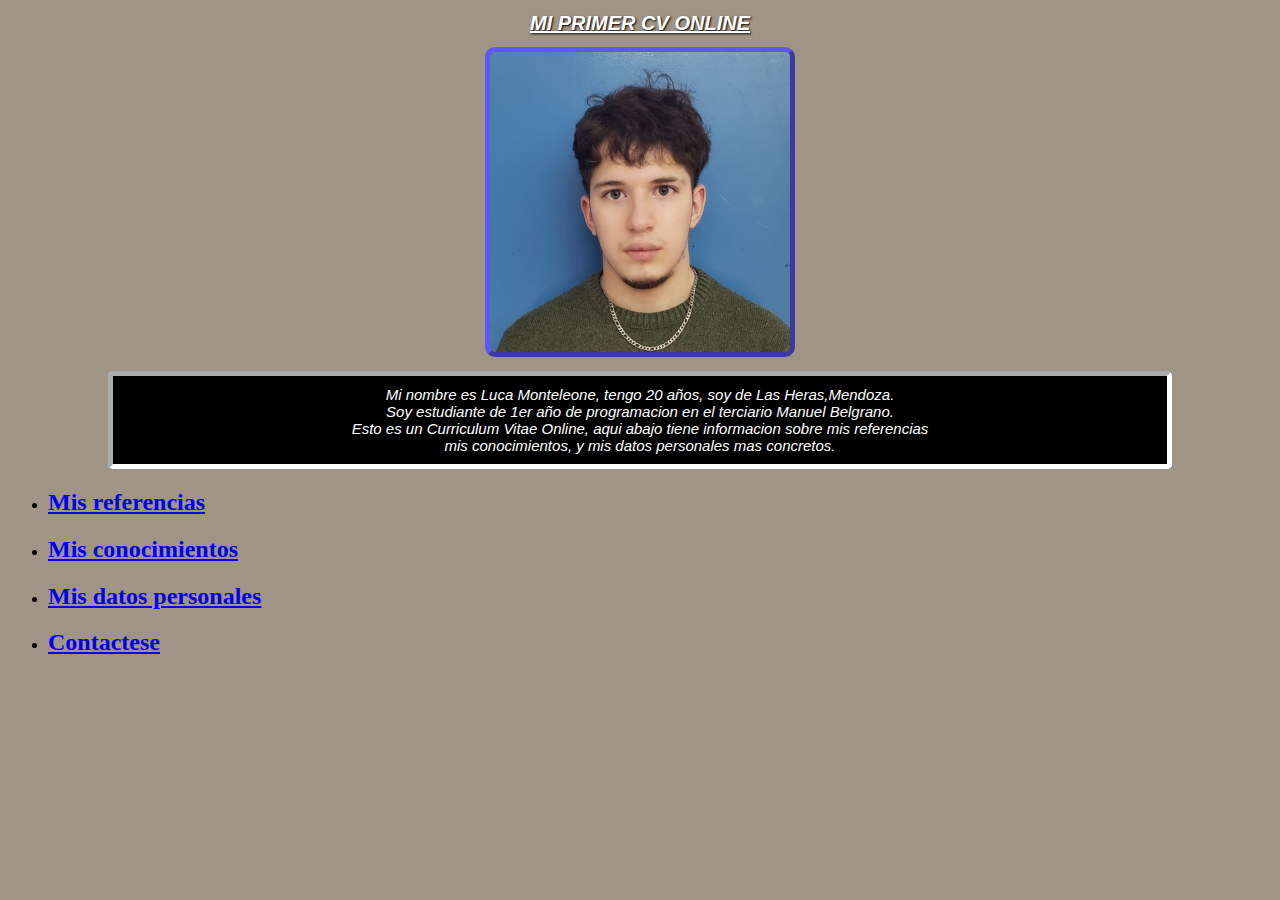
<file: index.html>
<!DOCTYPE html>
<html>
    <head>
        <title>Mi Curriculum Vitae</title>
        <link rel="icon" href="img/cv.ico">
        <meta charset="utf-8">
        <link rel="stylesheet" type="text/css" href="estilo.css">
    </head>

    <body> 
        
      <header class="form">
          <center><h1 class="form__h1"><u>MI PRIMER CV ONLINE</u></h1></center>
          <center><img class="form__img" src="img/FotoCarnet.jpg" width="300px" title="Luca Monteleone"></center>
          <p class="form__p">
              Mi nombre es Luca Monteleone, tengo 20 años, soy de Las Heras,Mendoza. <br>
              Soy estudiante de 1er año de programacion en el terciario Manuel Belgrano. <br>
              Esto es un Curriculum Vitae Online, aqui abajo tiene informacion sobre mis referencias <br>
              mis conocimientos, y mis datos personales mas concretos.
          </p>
      </header>

      <nav>
        <ul>
            <li><h2><a href="referencias.html">Mis referencias</a></h2></li>
            <li><h2><a href="conocimientos.html">Mis conocimientos</a></h2></li>
            <li><h2><a href="datospersonales.html">Mis datos personales</a></h2></li>
            <li><h2><a href="contacto.html">Contactese</a></h2></li>
        </ul>
      </nav>

    </body>
</html>
</file>
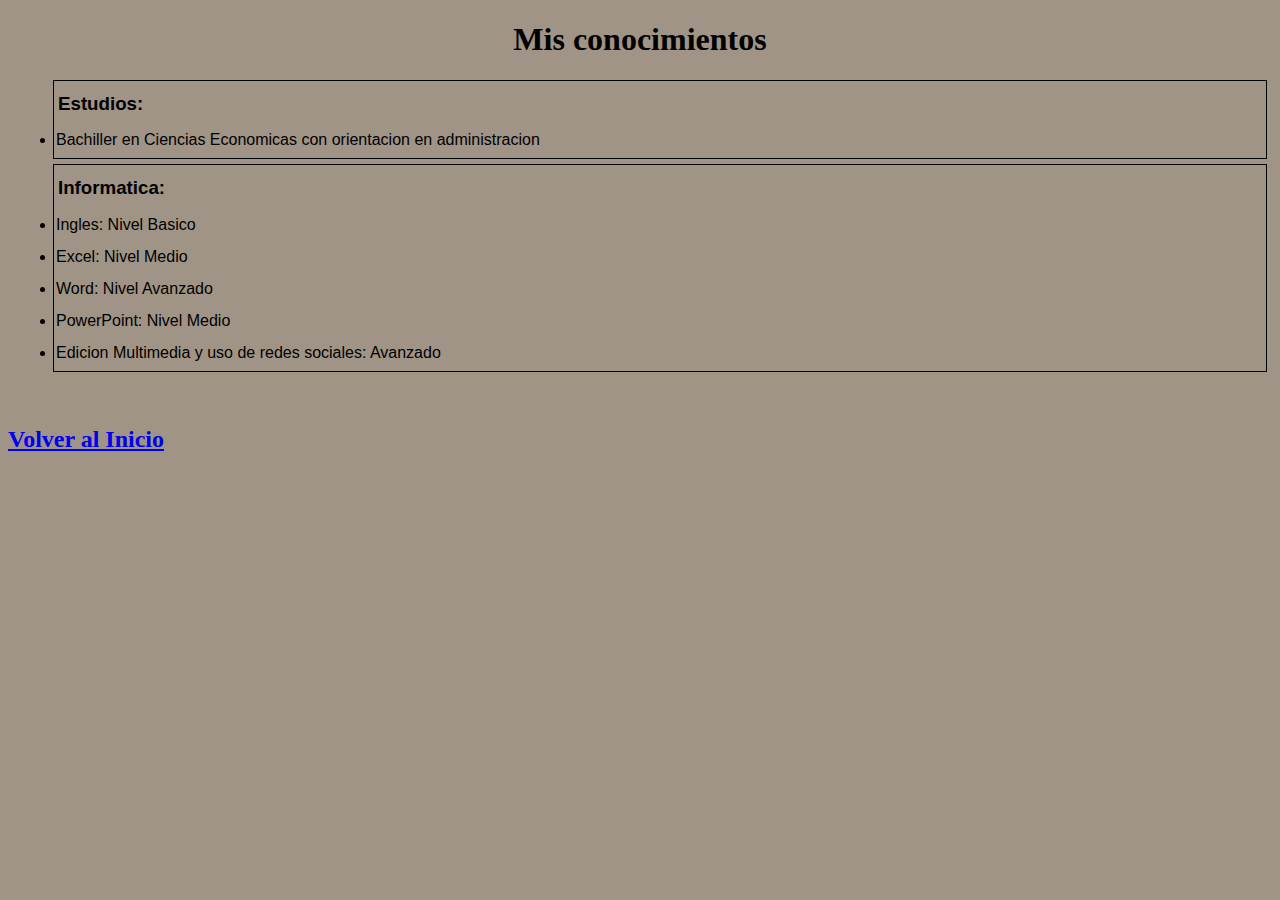
<file: conocimientos.html>
<!DOCTYPE html>
<html>
    <head>
        <meta charset="utf-8">
        <title>Mis conocimientos</title>
        <link rel="icon" href="img/cerebro.ico">
        <link rel="stylesheet" type="text/css" href="estilo.css">
    </head>

    <body>
        <center><header><h1>Mis conocimientos</h1></header></center>

        <ul class="cono">
            <div class="cono__1">
            <h3 id="cono__id1">Estudios:</h3>
            <li>Bachiller en Ciencias Economicas con orientacion en administracion</li>
            </div>
            <div class="cono__2">
            <h3 id="cono__id2">Informatica:</h3>
            <li>Ingles: Nivel Basico</li>
            <li>Excel: Nivel Medio</li>
            <li>Word: Nivel Avanzado</li>
            <li>PowerPoint: Nivel Medio</li>
            <li>Edicion Multimedia y uso de redes sociales: Avanzado</li>
            </div>
        </ul>

        <br>
        <h2><a href="../Curso CSS/index.html">Volver al Inicio</a></h2>
    </body>

</html>
</file>
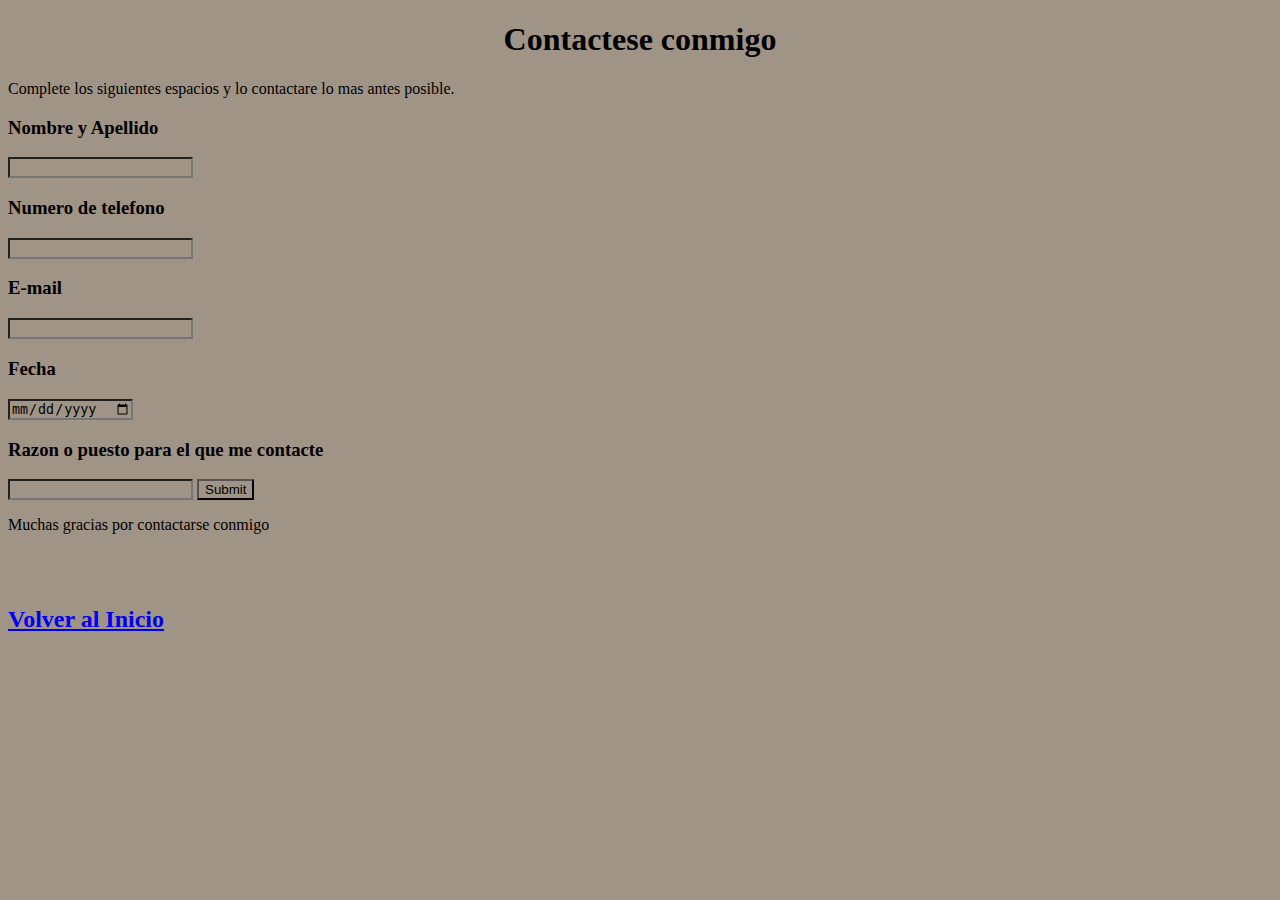
<file: contacto.html>
<!DOCTYPE html>
<html>
    <head>
        <meta charset="utf-8">
        <title>Contacto</title>
        <link rel="icon" href="img/telefono.ico">
        <link rel="stylesheet" type="text/css" href="estilo.css">
    </head>
    <body>
        <center><h1>Contactese conmigo</h1></center>
        <p>
            Complete los siguientes espacios y lo contactare lo mas antes posible.
        </p>

        <form>
            <h3>Nombre y Apellido</h3>
            <input type="text" required>
            <h3>Numero de telefono</h3>
            <input type="number" required>
            <h3>E-mail</h3>
            <input type="email" required>
            <h3>Fecha</h3>
            <input type="date" required>
            <h3>Razon o puesto para el que me contacte</h3>
            <input type= "text" required>
            <input type="submit">
        </form>
        <p>Muchas gracias por contactarse conmigo</p>
        <br><br>
        <h2><a href="/index.html"> Volver al Inicio</a></h2>
        
    </body>
</html>
</file>
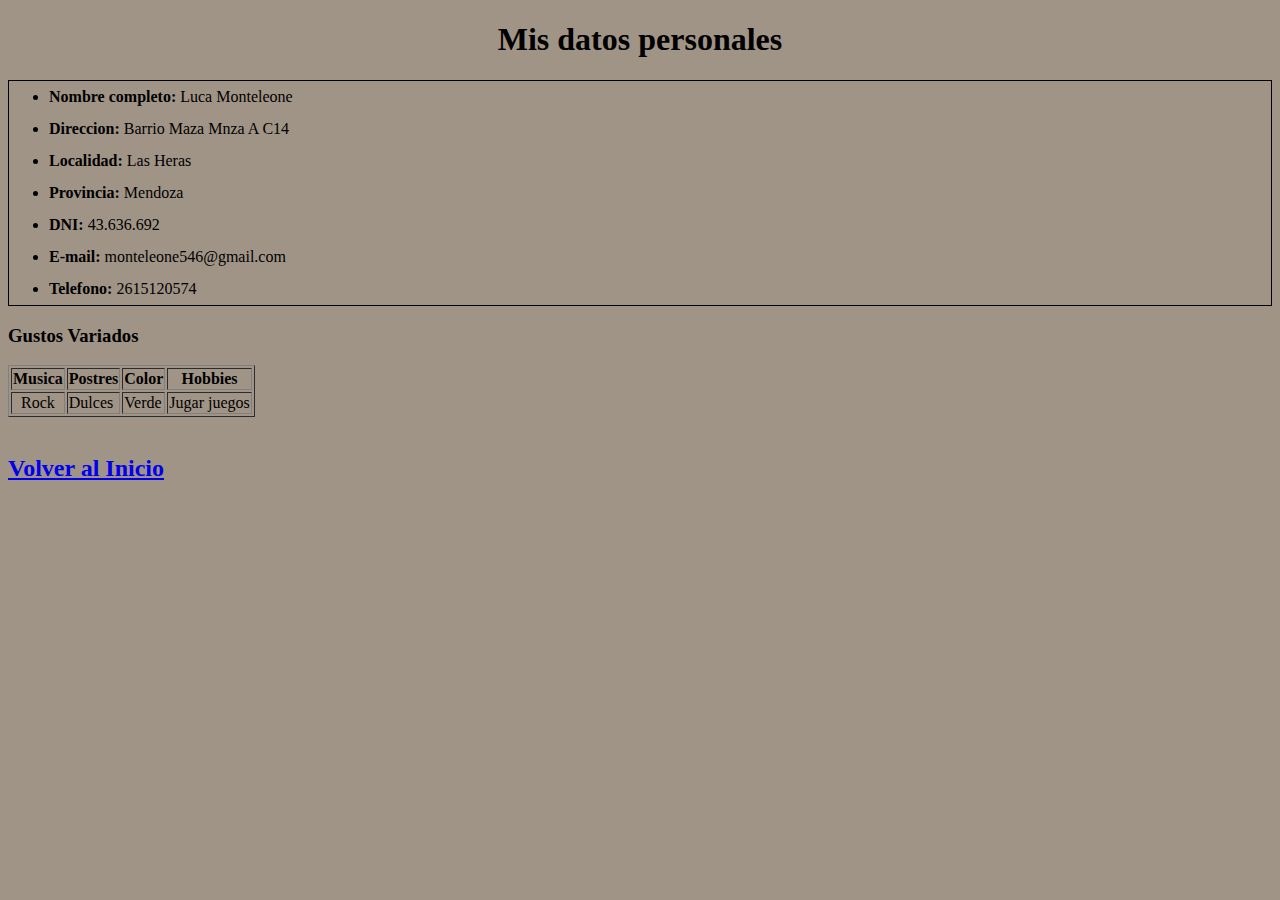
<file: datospersonales.html>
<!DOCTYPE html>
<html>
    <head>
        <meta charset="utf-8">
        <title>Mis datos personales</title>
        <link rel="icon" href="img/lapiz.ico">
        <link rel="stylesheet" type="text/css" href="estilo.css">
    </head>

    <body>
        <center><header><h1>Mis datos personales</h1></header></center>
        <ul id="UL">
            <li><b>Nombre completo:</b> Luca Monteleone</li>
            <li><b>Direccion:</b> Barrio Maza Mnza A C14</li>
            <li><b>Localidad:</b> Las Heras</li>
            <li><b>Provincia:</b> Mendoza</li>
            <li><b>DNI:</b> 43.636.692</li>
            <li><b>E-mail:</b> monteleone546@gmail.com</li>
            <li><b>Telefono:</b> 2615120574</li>
        </ul>

        <h3>Gustos Variados</h3>
        <table border="1">
            <tr>
                <td><b>Musica</b></td>
                <td><b>Postres</b></td>
                <td><b>Color</b></td>
                <td><center><b>Hobbies</b></center></td>
            </tr>
            <tr>
                <td><center>Rock</center></td>
                <td>Dulces</td>
                <td>Verde</td>
                <td>Jugar juegos</td>
            </tr>
        </table>
        

        <br>
        <h2><a href="../Curso CSS/index.html">Volver al Inicio</a></h2>

    </body>



</html>
</file>
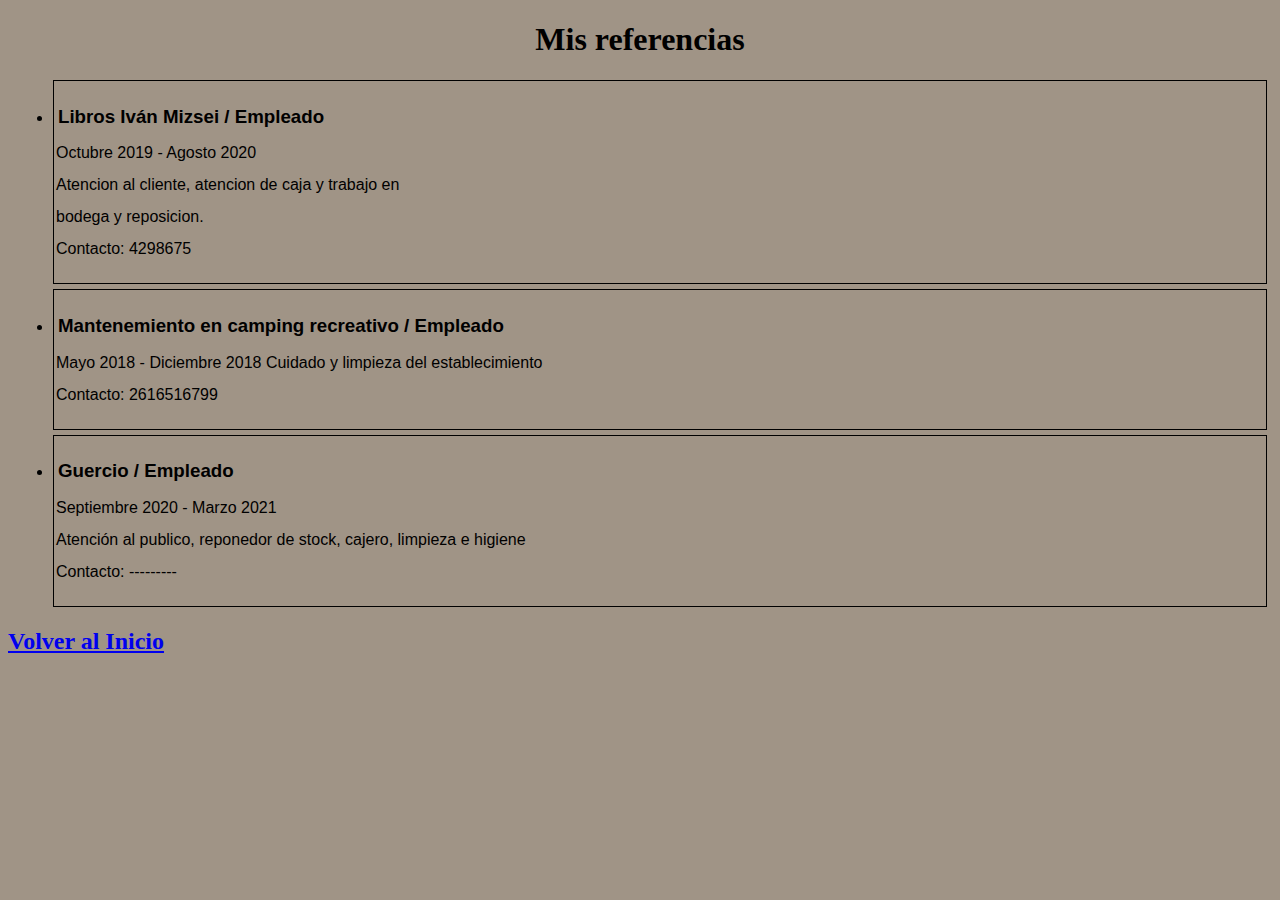
<file: referencias.html>
<!DOCTYPE html>
<html>
    <head>
        <meta charset="utf-8">
        <title>Mis referencias</title>
        <link rel="icon" href="img/charla.ico">
        <link rel="stylesheet" type="text/css" href="estilo.css">
    </head>

    <body>
        <center><header><h1>Mis referencias</h1></header></center>
        <ul class="refe"> 
            <li class="refe__1"><h3 id="pepe1"><b>Libros Iván Mizsei / Empleado</b></h3>
            <p id="paco1">Octubre 2019 - Agosto 2020 <br>
            Atencion al cliente, atencion de caja y trabajo en <br>
            bodega y reposicion. <br>
            Contacto: 4298675</p></li>
            <li class="refe__2"><h3 id="pepe2"><b>Mantenemiento en camping recreativo / Empleado</b></h3>
            <p id="paco2">Mayo 2018 - Diciembre 2018 
            Cuidado y limpieza del establecimiento <br>
            Contacto: 2616516799</p></li>
            <li class="refe__3"><h3 id="pepe3"><b>Guercio / Empleado</b></h3>
            <p id="paco3"> Septiembre 2020 - Marzo 2021 <br>
            Atención al publico, reponedor de stock, cajero, limpieza e higiene <br>
            Contacto: ---------</p></li>

        </ul>
        
        <br>
        <h2 id="caca"><a href="../Curso CSS/index.html">Volver al Inicio</a></h2>

    </body>

</html>
</file>
<file: estilo.css>
* {
    background-color: rgb(160, 148, 134);
 }
 
 .form__h1 {
     font-size: 20px;
     font-family: Arial, Helvetica, sans-serif;
     font-style:italic;
     line-height: 1;
     font-weight: 600;
     color: rgb(255, 255, 255);
     text-shadow: 1px 1px 2px black;
 }
 
 .form__img {
     border-radius: 10px;
     border: outset rgb(91, 88, 245) 5px;
 }
 
 .form__p {
     font-size: 15px;
     font-family: Arial, Helvetica, sans-serif;
     font-weight: 12px;
     text-align: center;
     border: inset rgb(255, 255, 255) 5px;
     padding: 10px;
     margin: 10px 100px;
     background-color: black;  
     color: rgb(255, 255, 255);
     border-radius: 5px;
     font-style: italic;
 }
 
 .refe__1 {
     border: solid black 1px;
     margin: 5px;
     line-height: 2;
     font-family: Arial, Helvetica, sans-serif;
     padding: 2px;
 }
 
 .refe__2 {
    border: solid black 1px;
    margin: 5px;
    line-height: 2;
    font-family: Arial, Helvetica, sans-serif;
    padding: 2px;
 }
 
 .refe__3 {
    border: solid black 1px;
    margin: 5px;
    line-height: 2;
    font-family: Arial, Helvetica, sans-serif;
    padding: 2px;
 }
 
 #pepe1 {
    line-height: 0;
    padding: 2px;
 }

 #pepe2 {
    line-height: 0;
    padding: 2px;
 }

 #pepe3 {
    line-height: 0;
    padding: 2px;
 }

 #caca {
    padding: 0px;
    margin: 0px;
    line-height: 0;
 }

 .cono__1 {
    border: solid black 1px;
    margin: 5px;
    line-height: 2;
    font-family: Arial, Helvetica, sans-serif;
    padding: 2px;
 }

 .cono__2 {
    border: solid black 1px;
    margin: 5px;
    line-height: 2;
    font-family: Arial, Helvetica, sans-serif;
    padding: 2px;
 }

 #cono__id1 {
    line-height: 0;
    padding: 2px;
 }

 #cono__id2 {
    line-height: 0;
    padding: 2px;
 }

 #UL {
     border: solid black 1px;
     padding: 1;
     line-height: 2;
 }
</file>
